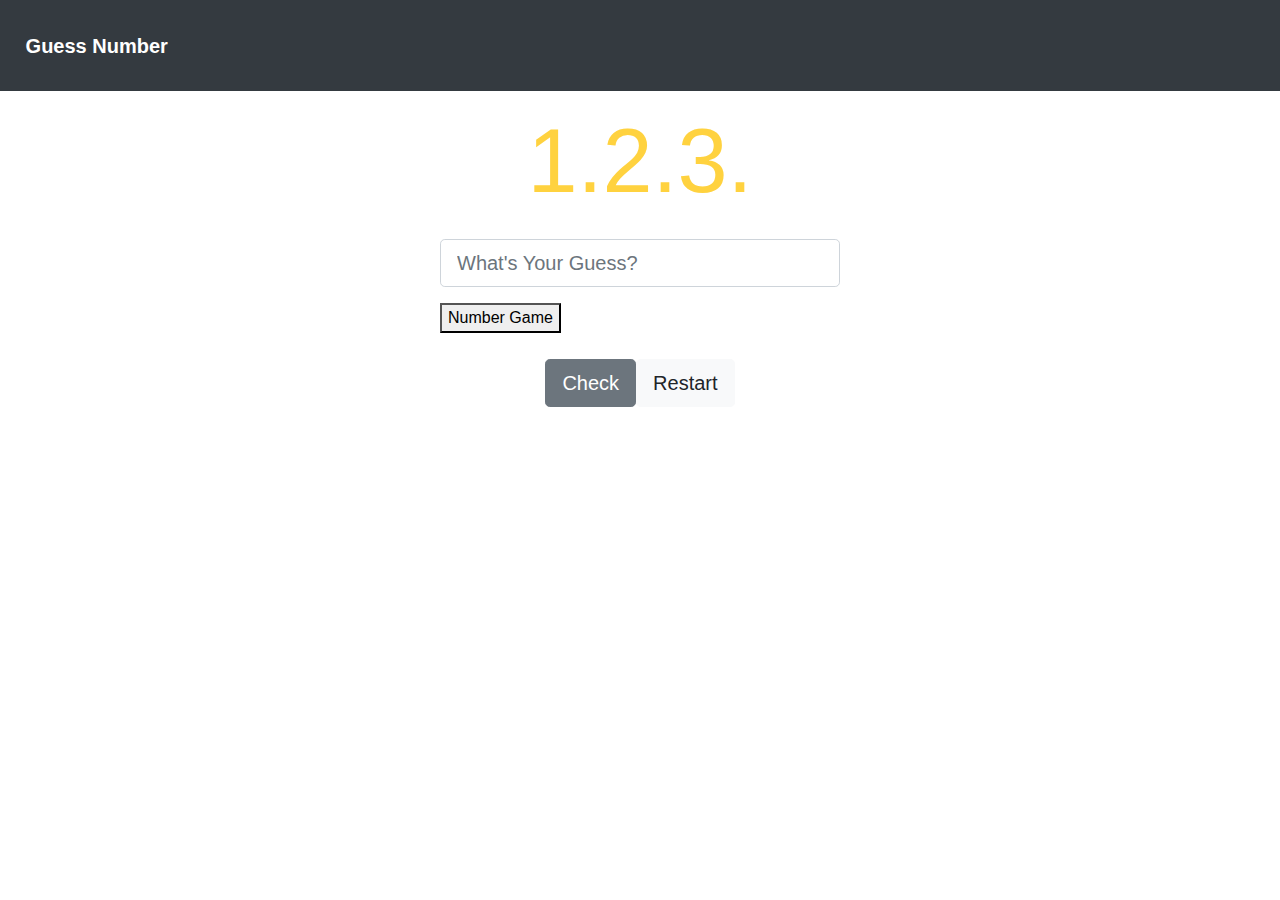
<file: index.html>
<!DOCTYPE html>
<html lang="en">
    <head>
        <meta charset="UTF-8">
        <meta http-equiv="X-UA-Compatible" content="IE=edge">
        <meta name="viewport" content="width=device-width, initial-scale=1.0">
        <title>Guess Number</title>
        <link rel="stylesheet" href="https://stackpath.bootstrapcdn.com/bootstrap/4.4.1/css/bootstrap.min.css" integrity="sha384-Vkoo8x4CGsO3+Hhxv8T/Q5PaXtkKtu6ug5TOeNV6gBiFeWPGFN9MuhOf23Q9Ifjh" crossorigin="anonymous">
        <link rel="stylesheet" href="style.css">
        <script src="script.js"></script>
    </head>
    <body>
        <nav class="navbar navbar-dark bg-dark">
            <div class="navbar-brand" href="#">Guess Number</div>
        </nav>
        <main >
            <h1 class="banner p-3">1.2.3.</h1>
            <div class="form-group">
                <input type="number" class="form-control form-control-lg" placeholder="What's Your Guess?" id="get-number">
            </div>
            <div id="result">
                <button>Number Game</button>
            </div>
            <div class="btns">
                <button class="btn btn-lg btn-secondary" id="check">Check</button>
                <button class="btn btn-lg btn-light" id="restart">Restart</button>
            </div>
            <div id="history">
                
            </div>
        </main>
    </body>
</html>
</file>
<file: style.css>
body{
    margin: 0;
}
.navbar{
    /* width: 100%; */
    background-color: grey;
    margin: 0%;
    padding: 2%;
    font-size: 40px;
    font-weight: 600;
}
.main{
 align-items: center;   
}
.banner{
    display: flex;
    justify-content: center;
    /* color: rgb(0, 255, 60); */
    /* font-size: 70px; */
}
.btns{
    display: flex;
    justify-content: center;
    margin: 2%;
}

#get-number , #result , #history{
    max-width: 400px;
    margin: 0 auto;
}

#history{
    margin-top: 16px;
}

.banner{
    color: #FFD23F;
    font-size:90px;
    font-family: sans-serif;
}
</file>
